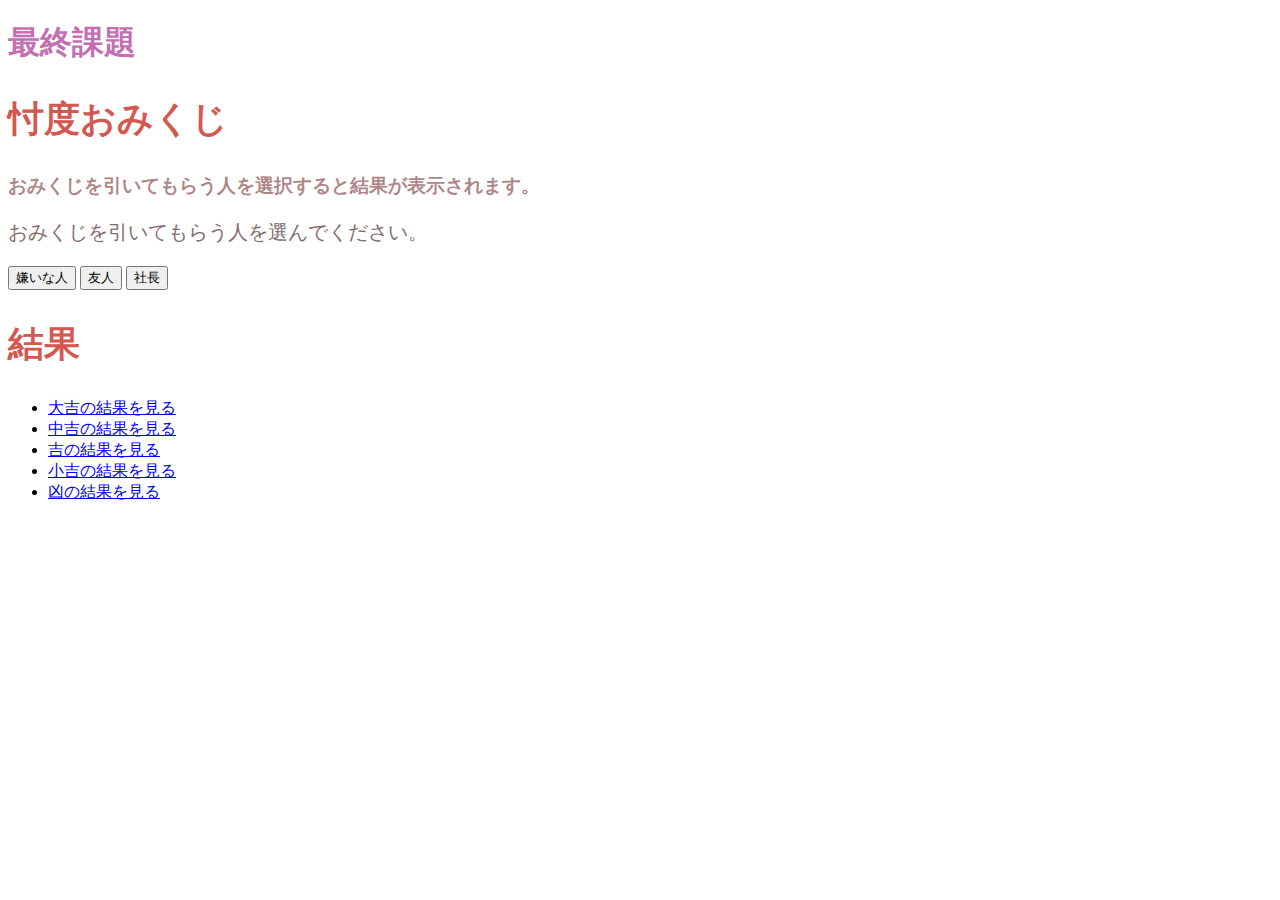
<file: index.html>
<!DOCTYPE html>
<html lang="ja">
<head>
    <meta charset="UTF-8">

    <meta name="author" content="Reina nagi">

    <link rel="stylesheet" href="./css/styles.css">

    <meta name="keywords" content="HTML,CSS,Javascript">

   
    <title>最終課題</title>
</head>

<body>

    <header>

        <h1>最終課題</h1>

    </header>
    
    <div>

        <h2>忖度おみくじ</h2>

        <h3>おみくじを引いてもらう人を選択すると結果が表示されます。</h3>

        <p>おみくじを引いてもらう人を選んでください。</p>

        <button type="button" onclick="omikuji(0)">嫌いな人</button>
        
        <button type="button" onclick="omikuji(1)">友人</button>

        <button type="button" onclick="omikuji(2)">社長</button>

        <div>

            <p id="omikuji-result"></p>

        </div>
        
    </div>

    <div>

        <h2>結果</h2>

        <ul>

            <li><a href="./result/index.html">大吉の結果を見る</a></li>
            <li><a href="./result2/index.html">中吉の結果を見る</a></li>
            <li><a href="./result3/index.html">吉の結果を見る</a></li>
            <li><a href="./result4/index.html">小吉の結果を見る</a></li>
            <li><a href="./result5/index.html">凶の結果を見る</a></li>
            
        </ul>

    </div>

    <script src="./js/main.js"></script>

</body>

</html>
</file>
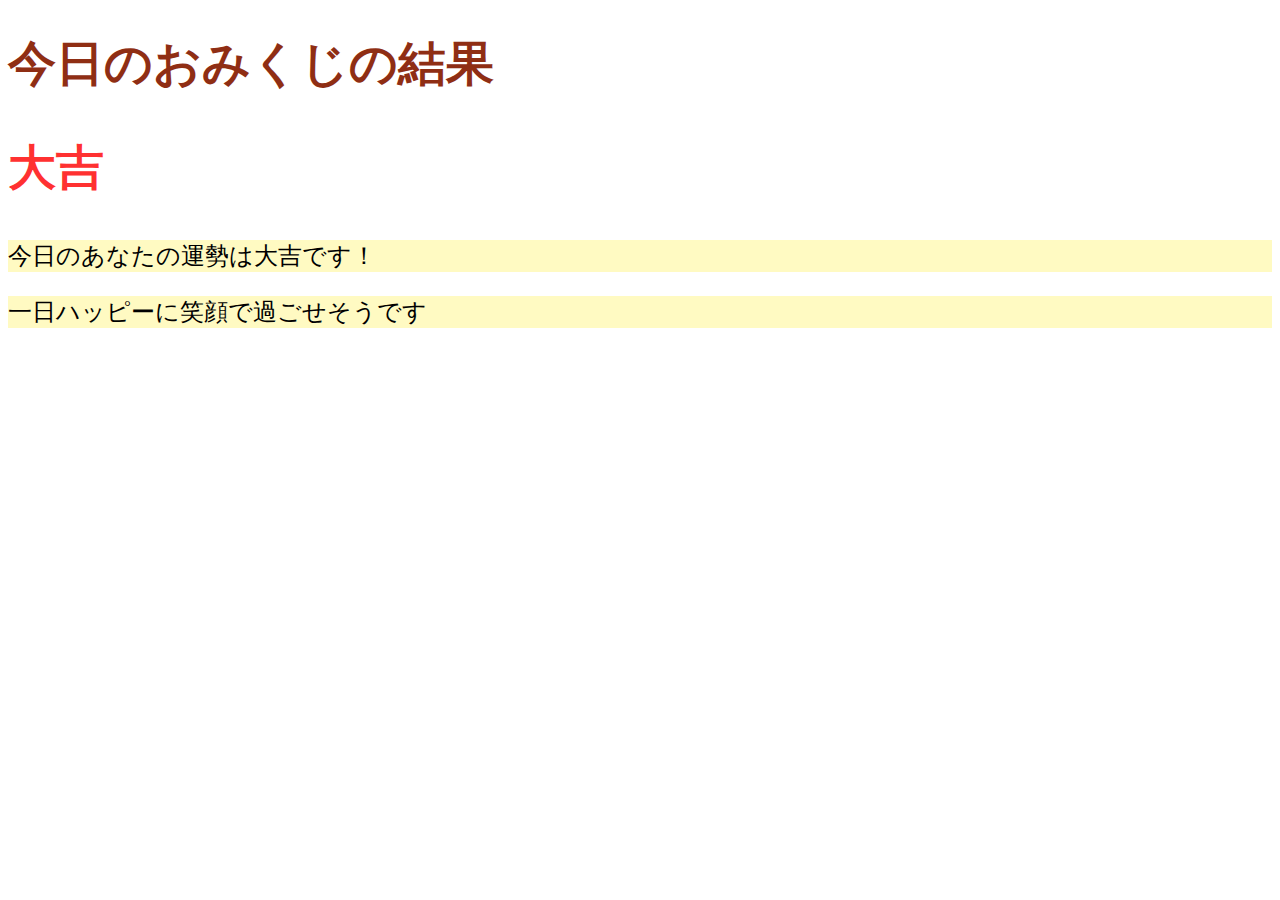
<file: result/index.html>
<!DOCTYPE html>
<html lang="ja">
<head>
    <meta charset="UTF-8">

    <meta name="author" content="Reina nagi">

    <link rel="stylesheet" href="./css/styles.css">

    <meta name="keywords" content="HTML,CSS,Javascript">

  
    <title>おみくじの結果</title>
</head>

<body>

    <header>

        <h1>今日のおみくじの結果</h1>

    </header>

    <div>

        <h2>大吉</h2>

        <p>今日のあなたの運勢は大吉です！</p>

        <p>一日ハッピーに笑顔で過ごせそうです</p>

    </div>
    
</body>
</html>
</file>
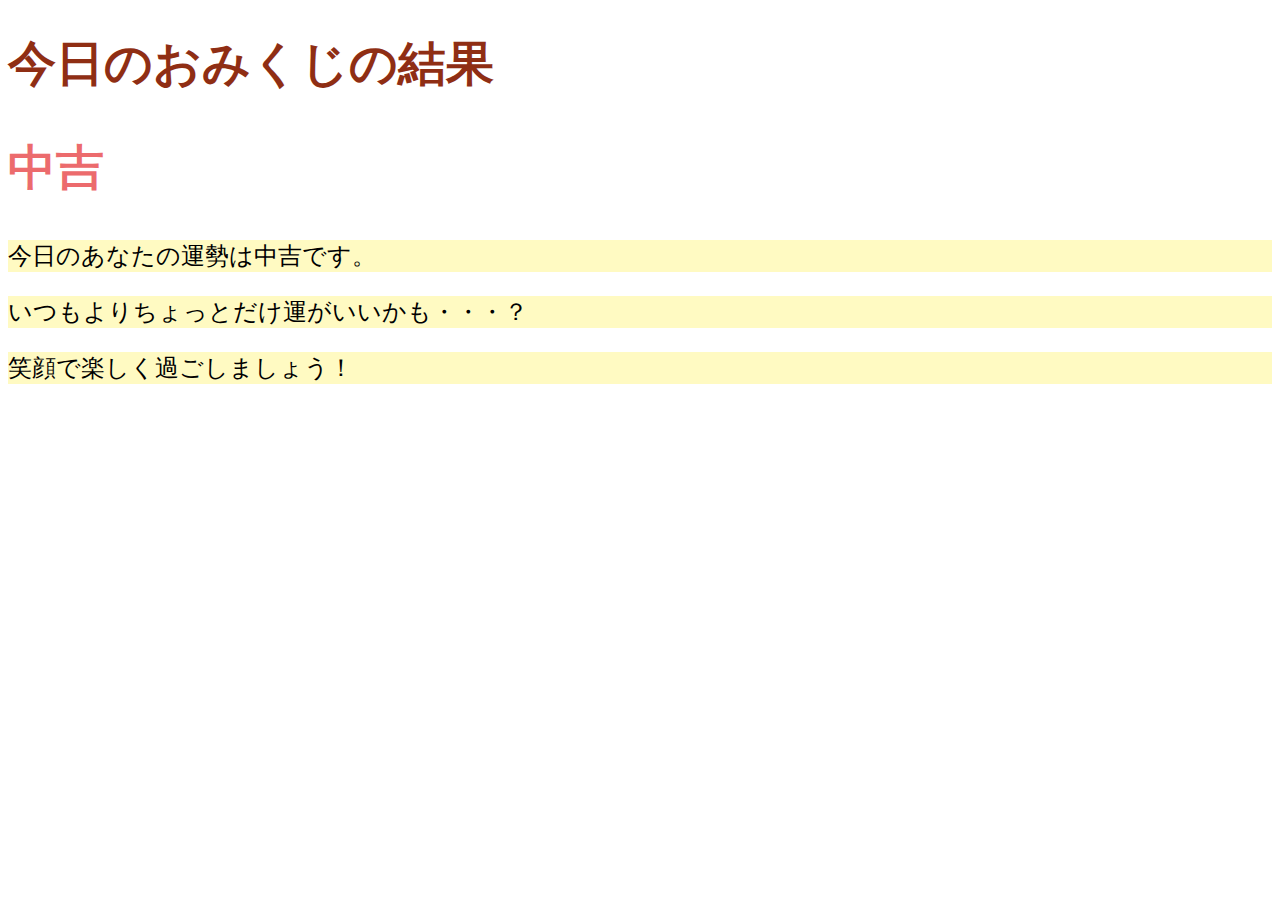
<file: result2/index.html>
<!DOCTYPE html>
<html lang="ja">
<head>
    <meta charset="UTF-8">

    <meta name="author" content="Reina nagi">

    <link rel="stylesheet" href="./css/styles.css">

    <meta name="keywords" content="HTML,CSS,Javascript">

  
    <title>おみくじの結果</title>
</head>

<body>

    <header>

        <h1>今日のおみくじの結果</h1>

    </header>

    <div>

        <h2>中吉</h2>

        <p>今日のあなたの運勢は中吉です。</p>

        <p>いつもよりちょっとだけ運がいいかも・・・？</p>

        <p>笑顔で楽しく過ごしましょう！</p>

    </div>
    
</body>
</html>
</file>
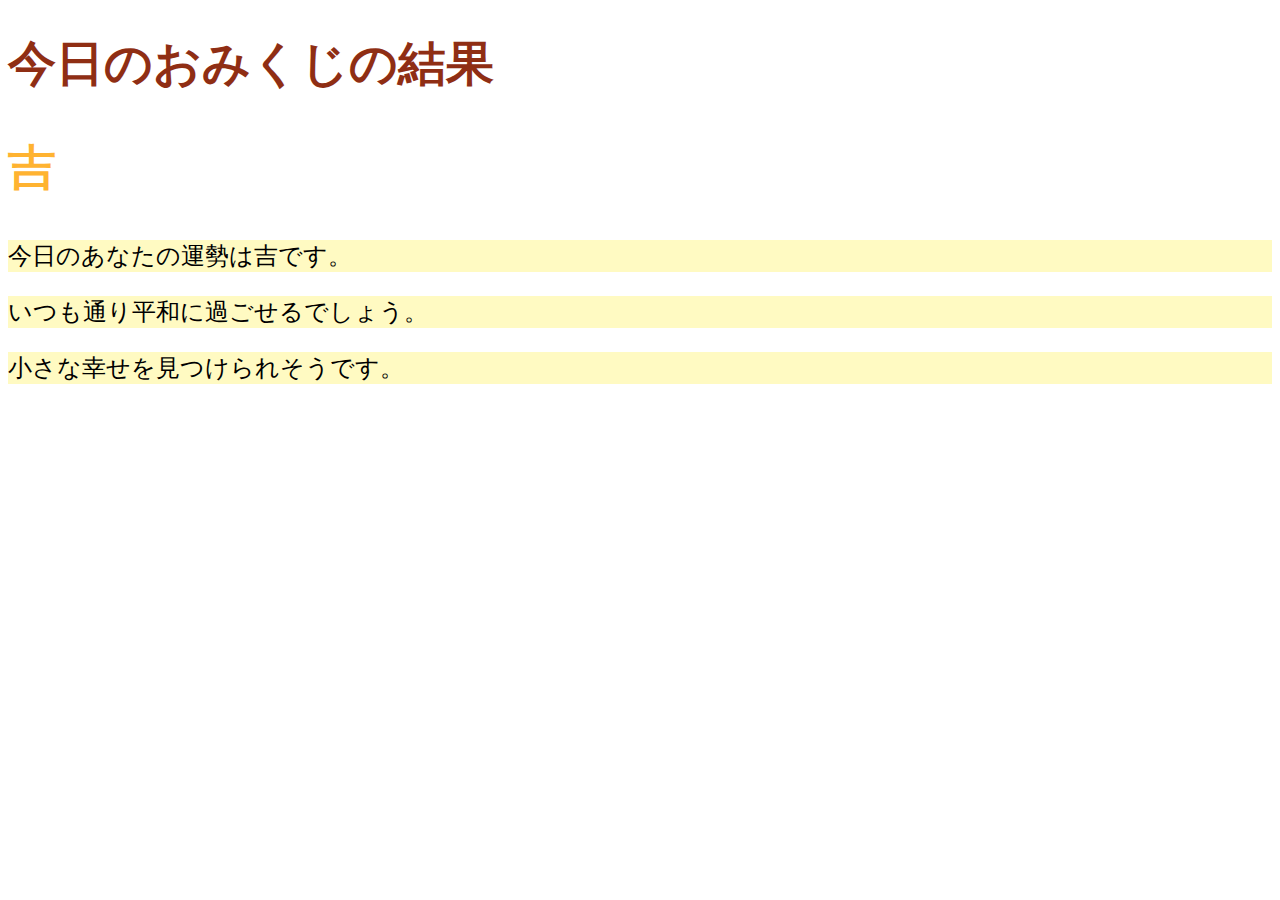
<file: result3/index.html>
<!DOCTYPE html>
<html lang="ja">
<head>
    <meta charset="UTF-8">

    <meta name="author" content="Reina nagi">

    <link rel="stylesheet" href="./css/styles.css">

    <meta name="keywords" content="HTML,CSS,Javascript">

  
    <title>おみくじの結果</title>
</head>

<body>

    <header>

        <h1>今日のおみくじの結果</h1>

    </header>

    <div>

        <h2>吉</h2>

        <p>今日のあなたの運勢は吉です。</p>

        <p>いつも通り平和に過ごせるでしょう。</p>

        <p>小さな幸せを見つけられそうです。</p>

    </div>
    
</body>
</html>
</file>
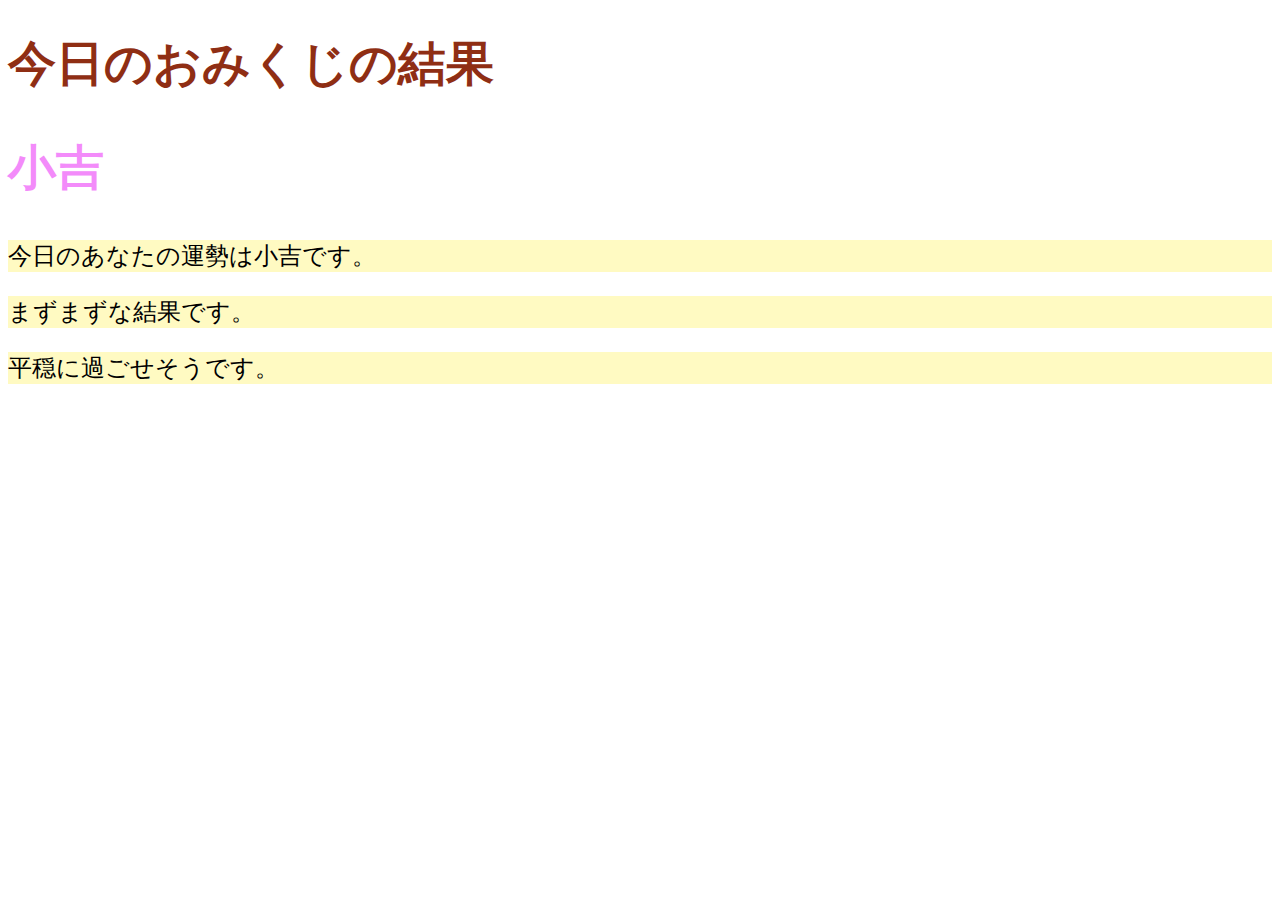
<file: result4/index.html>
<!DOCTYPE html>
<html lang="ja">
<head>
    <meta charset="UTF-8">

    <meta name="author" content="Reina nagi">

    <link rel="stylesheet" href="./css/styles.css">

    <meta name="keywords" content="HTML,CSS,Javascript">

  
    <title>おみくじの結果</title>
</head>

<body>

    <header>

        <h1>今日のおみくじの結果</h1>

    </header>

    <div>

        <h2>小吉</h2>

        <p>今日のあなたの運勢は小吉です。</p>

        <p>まずまずな結果です。</p>

        <p>平穏に過ごせそうです。</p>

    </div>
    
</body>
</html>
</file>
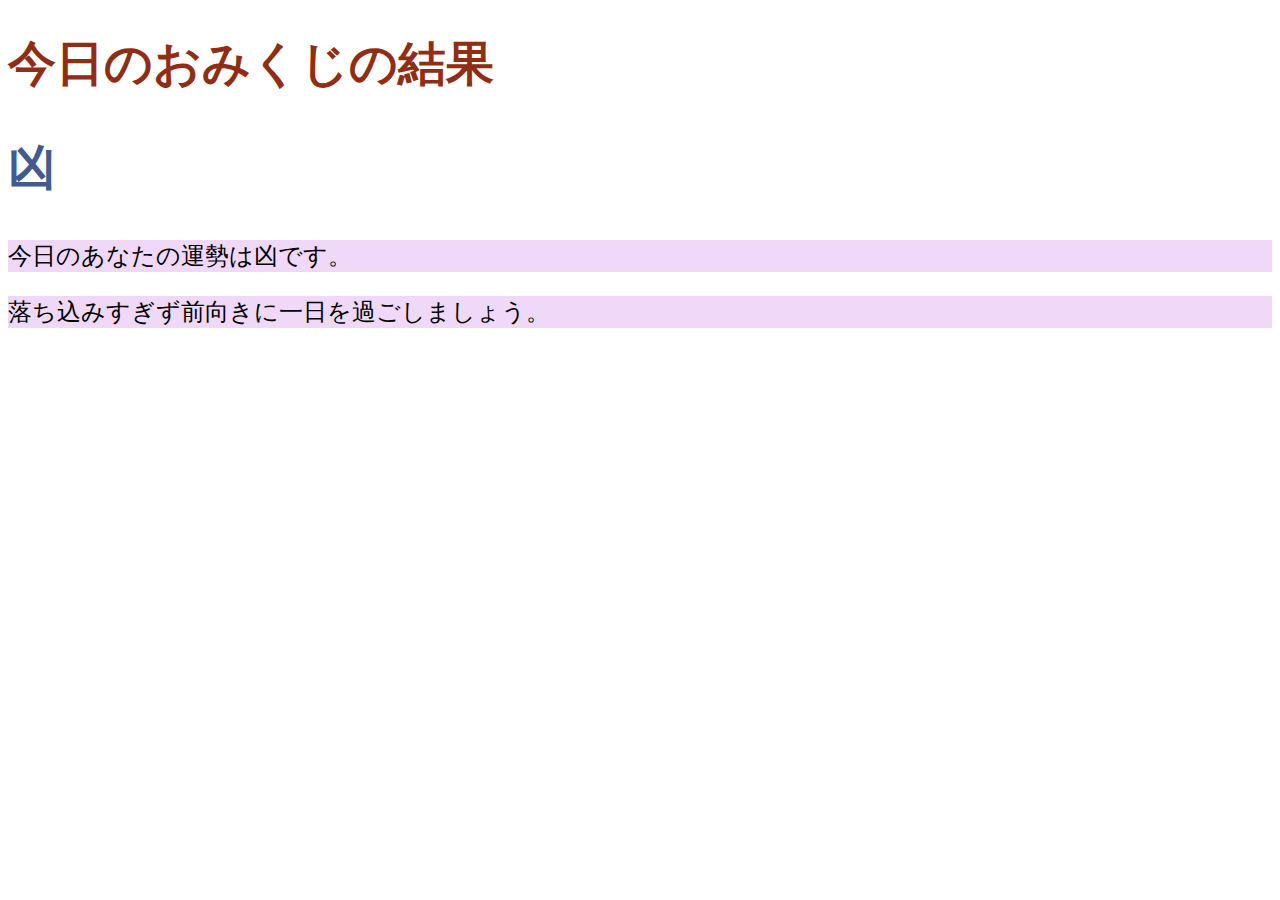
<file: result5/index.html>
<!DOCTYPE html>
<html lang="ja">
<head>
    <meta charset="UTF-8">

    <meta name="author" content="Reina nagi">

    <link rel="stylesheet" href="./css/styles.css">

    <meta name="keywords" content="HTML,CSS,Javascript">

  
    <title>おみくじの結果</title>
</head>

<body>

    <header>

        <h1>今日のおみくじの結果</h1>

    </header>

    <div>

        <h2>凶</h2>

        <p>今日のあなたの運勢は凶です。</p>

        <p>落ち込みすぎず前向きに一日を過ごしましょう。</p>

    </div>
    
</body>
</html>
</file>
<file: css/styles.css>
@charset "utf-8";

h1 {
    font-size: 32px;

    font-family: 'Courier New', Courier, monospace;

    color: #c36fb2;
}

h2 {
    font-size: 36px;

    line-height: 48px;

    color: #d45750;
}

h3 {

    color: #935e5ec1;
}

p {

    font-size: 20px;

    color: rgb(132, 109, 109);

}

a:visited {
    color: aqua;
}
</file>
<file: result/css/styles.css>
@charset "utf-8";

h1 {
    font-size: 48px;

    color: #8f2e14;
}

h2 {
    font-size: 48px;

    color: #ff3131;
}

p {
    font-size: 24px;

    background-color: #fffac2;
    
}
</file>
<file: result2/css/styles.css>
@charset "utf-8";

h1 {
    font-size: 48px;

    color: #8f2e14;
}

h2 {
    font-size: 48px;

    color: #ec6b6d;
}

p {
    font-size: 24px;

    background-color: #fffac2;
    
}
</file>
<file: result3/css/styles.css>
@charset "utf-8";

h1 {
    font-size: 48px;

    color: #8f2e14;
}

h2 {
    font-size: 48px;

    color: #ffb331;
}

p {
    font-size: 24px;

    background-color: #fffac2;
    
}
</file>
<file: result4/css/styles.css>
@charset "utf-8";

h1 {
    font-size: 48px;

    color: #8f2e14;
}

h2 {
    font-size: 48px;

    color: #f38bfa;
}

p {
    font-size: 24px;

    background-color: #fffac2;
    
}
</file>
<file: result5/css/styles.css>
@charset "utf-8";

h1 {
    font-size: 48px;

    color: #8f2e14;
}

h2 {
    font-size: 48px;

    color: #445a8e;
}

p {
    font-size: 24px;

    background-color: #f0d8f9;
    
}
</file>
